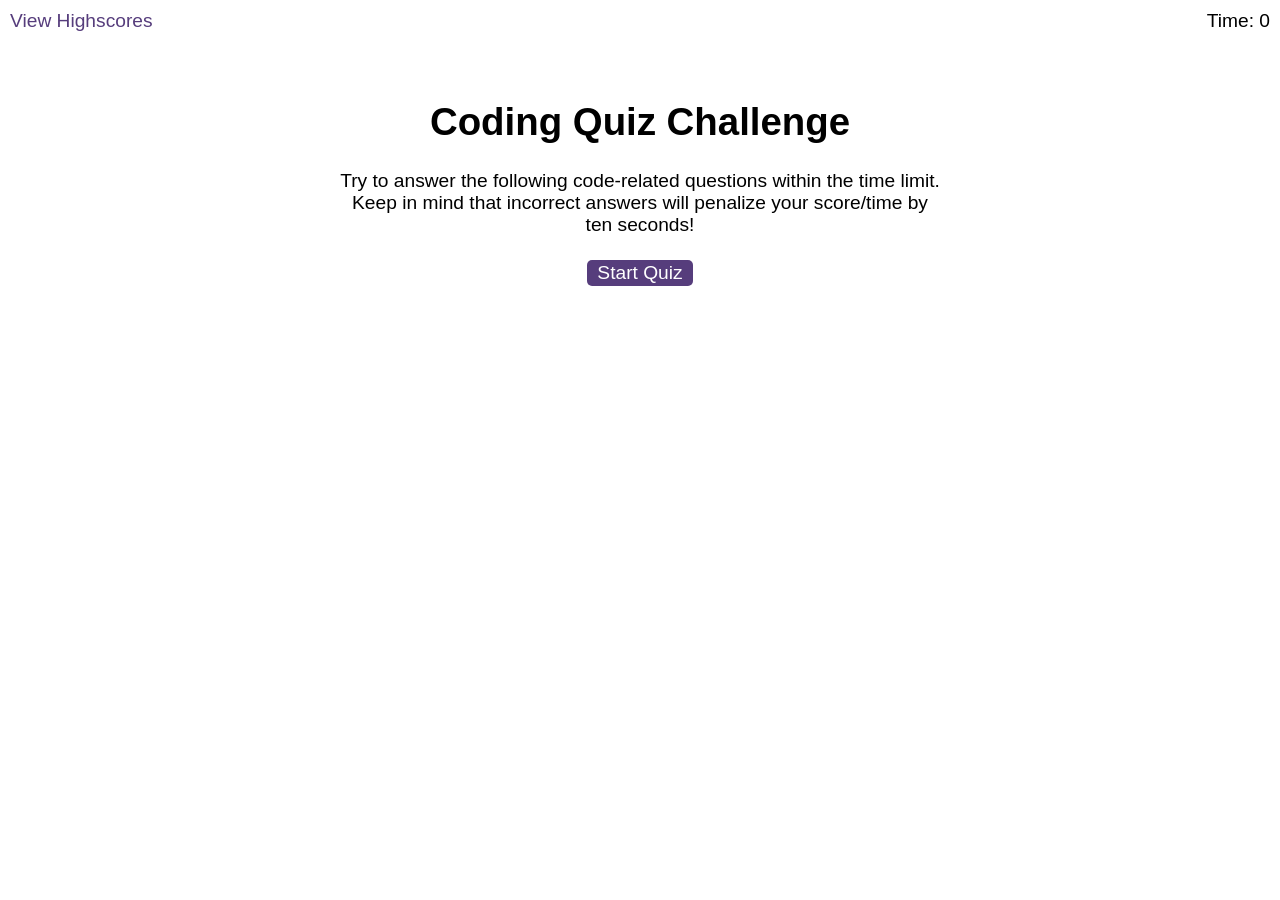
<file: index.html>
<!DOCTYPE html>
<html lang="en-gb">
  <head>
    <meta charset="UTF-8" />
    <meta name="viewport" content="width=device-width, initial-scale=1.0" />
    <meta http-equiv="X-UA-Compatible" content="ie=edge" />
    <title>Coding Quiz</title>

    <link rel="stylesheet" href="./assets/css/styles.css" />
  </head>

  <body>
    <div class="scores">
      <a href="highscores.html">View Highscores</a>
    </div>

    <div class="timer">Time: <span id="time">0</span></div>

    <div class="wrapper">
      <div id="start-screen" class="start">
        <h1>Coding Quiz Challenge</h1>
        <p>
          Try to answer the following code-related questions within the time
          limit. Keep in mind that incorrect answers will penalize your
          score/time by ten seconds!
        </p>
        <button id="start">Start Quiz</button>
      </div>

      <div id="questions" class="hide">
        <h2 id="question-title"></h2>
        <div id="choices" class="choices"></div>
      </div>

      <div id="end-screen" class="hide">
        <h2>All done!</h2>
        <p>Your final score is <span id="final-score"></span>.</p>
        <p>
          Enter initials:
          <input id="inputText" type="text" max="3" />
          <button id="submit" onclick="initials()">Submit</button>
        </p>
      </div>

      <div id="feedback" class="feedback hide"></div>
    </div>

    <script src="./assets/js/questions.js"></script>
    <script src="./assets/js/logic.js"></script>
  </body>
</html>
</file>
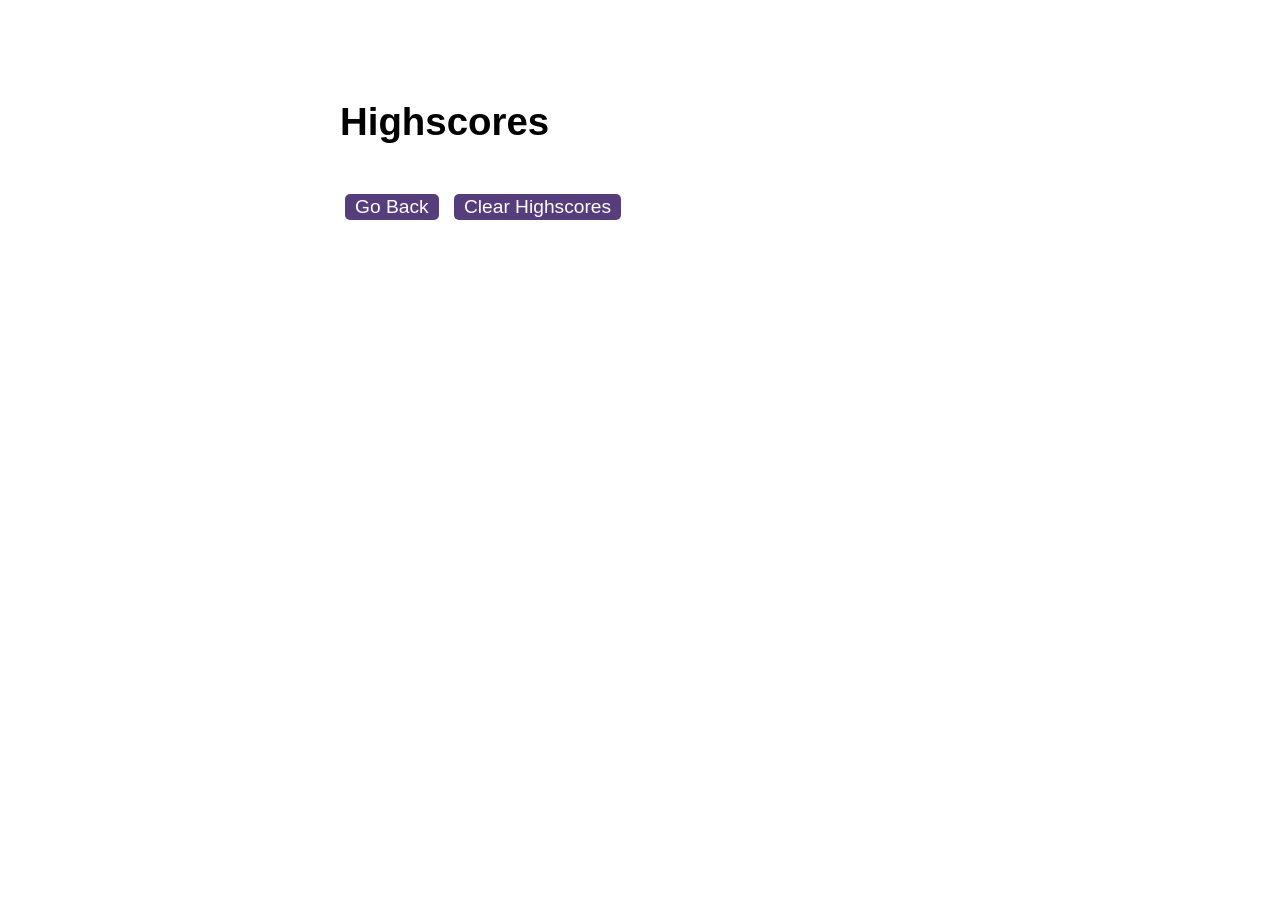
<file: highscores.html>
<!DOCTYPE html>
<html lang="en">
  <head>
    <meta charset="UTF-8" />
    <meta name="viewport" content="width=device-width, initial-scale=1.0" />
    <meta http-equiv="X-UA-Compatible" content="ie=edge" />
    <title>Highscores</title>

    <link rel="stylesheet" href="./assets/css/styles.css" />
  </head>

  <body>
    <div class="wrapper">
      <h1>Highscores</h1>
      <ol id="highscores"></ol>

      <a href="index.html"><button>Go Back</button></a>
      <button id="clear">Clear Highscores</button>
    </div>

    <script src="./assets/js/scores.js"></script>
  </body>
</html>
</file>
<file: assets/css/styles.css>
body {
  font-family: Arial;
  font-size: 120%;
}

a {
  color: #563d7c;
  text-decoration: none;
  transition: color 0.1s;
}

a:hover {
  color: #8570a5;
}

button {
  display: inline-block;
  margin: 5px;
  cursor: pointer;
  font-size: 100%;
  background-color: #563d7c;
  border-radius: 5px;
  padding: 2px 10px;
  color: white;
  border: 0;
  transition: background-color 0.1s;
}

button:hover {
  background-color: #8570a5;
}

.choices button {
  display: block;
}

input[type="text"] {
  font-size: 100%;
}

#inputText{
  width: 300px;
}

ol {
  padding-left: 0px;
  max-height: 400px;
  overflow: auto;
}

li {
  padding: 5px;
  list-style: decimal inside none;
}

li:nth-child(odd) {
  background-color: #f3edfc;
}

.wrapper {
  margin: 100px auto 0 auto;
  max-width: 600px;
}

.hide {
  display: none;
}

.start {
  text-align: center;
}

.scores {
  position: absolute;
  top: 10px;
  left: 10px;
}

.feedback {
  font-style: italic;
  font-size: 120%;
  margin-top: 20px;
  padding-top: 10px;
  color: gray;
  border-top: 2px solid #ccc;
}

.timer {
  position: absolute;
  top: 10px;
  right: 10px;
}
</file>
